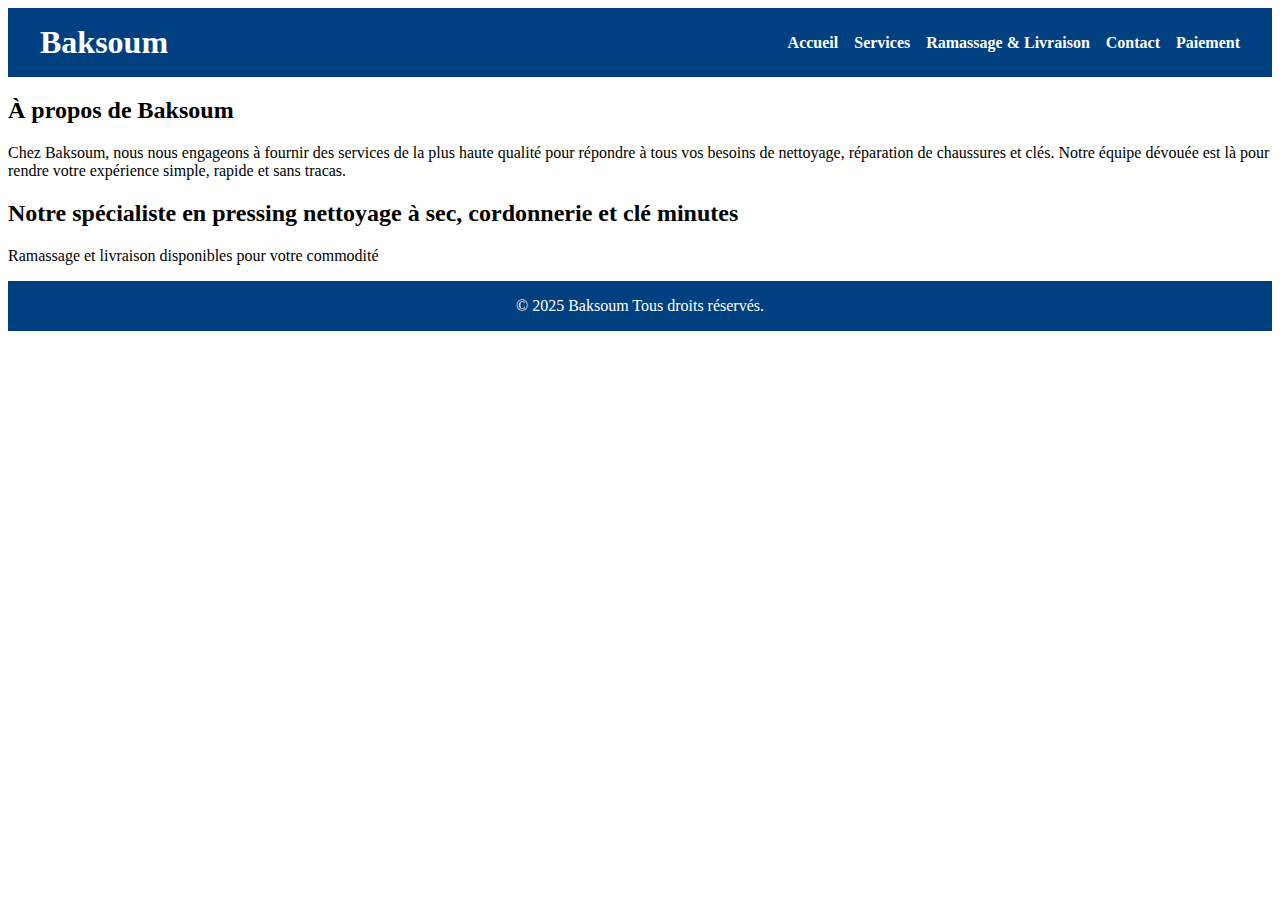
<file: index.html>
<!DOCTYPE html>
<html lang="en">
<head>
    <meta charset="UTF-8">
    <meta name="viewport" content="width=device-width, initial-scale=1.0">
    <title>Baksoum - Accueil</title>
    <link rel="stylesheet" href="style.css">
</head>
<body>
    <header>
        <h1>Baksoum</h1>
        <nav>
            <ul>
                <li><a href="index.html">Accueil</a></li>
                <li><a href="services.html">Services</a></li>
                <li><a href="pickup.html">Ramassage & Livraison</a></li>
                <li><a href="contact.html">Contact</a></li>
                <li><a href="payment.html">Paiement</a></li>
            </ul>
        </nav>
    </header>
    

    <section class="about">
        <h2>À propos de Baksoum</h2>
        <p>Chez Baksoum, nous nous engageons à fournir des services de la plus haute qualité pour répondre à tous vos besoins de nettoyage, réparation de chaussures et clés. Notre équipe dévouée est là pour rendre votre expérience simple, rapide et sans tracas.</p>
                <h2>Notre spécialiste en pressing nettoyage à sec, cordonnerie et clé minutes</h2>
        <p>Ramassage et livraison disponibles pour votre commodité</p>
    </section>

    <footer>
        <p>&copy; 2025 Baksoum Tous droits réservés.</p>
    </footer>
</body>
</html>
</file>
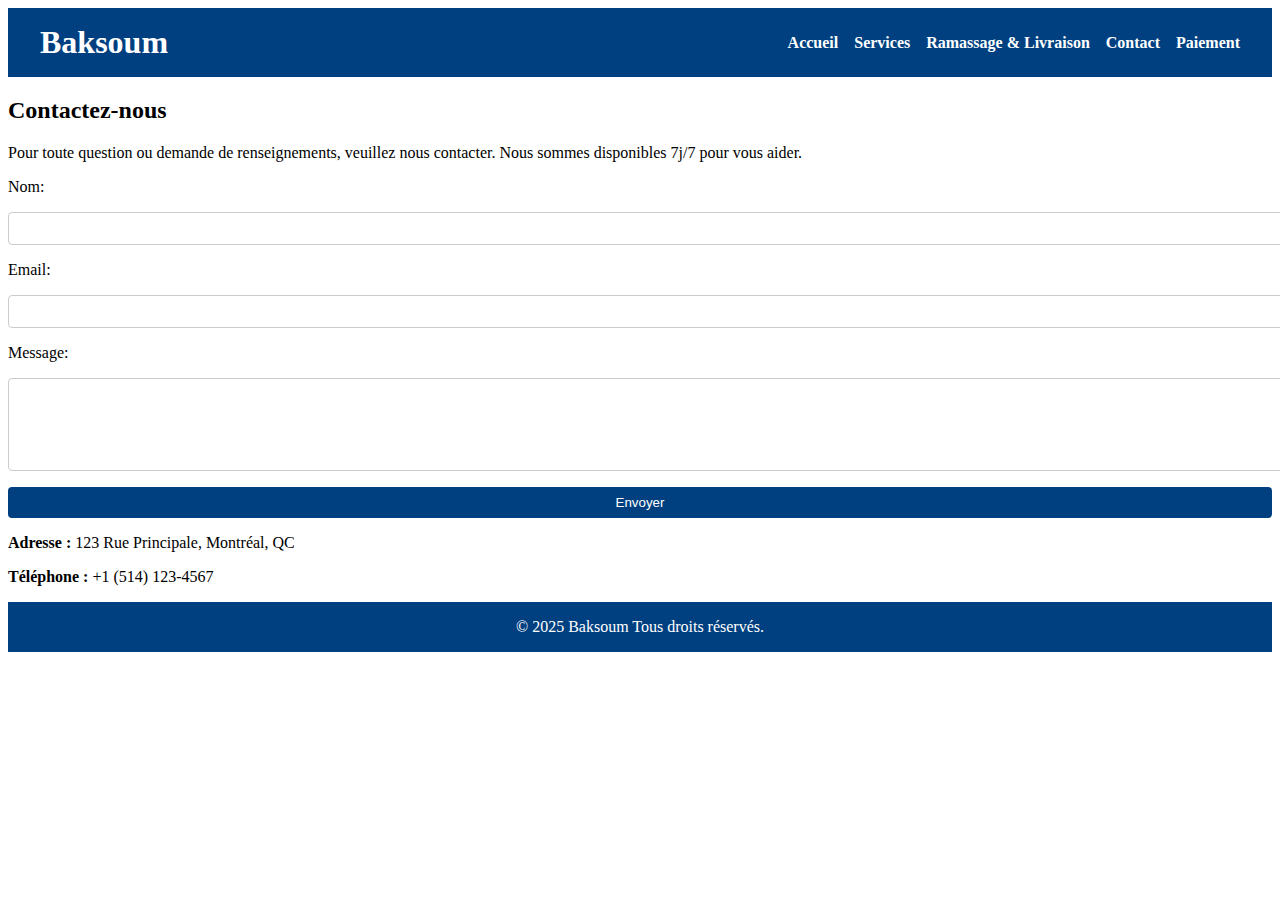
<file: contact.html>
<!-- Page de contact (contact.html) -->
<!DOCTYPE html>
<html lang="en">
<head>
    <meta charset="UTF-8">
    <meta name="viewport" content="width=device-width, initial-scale=1.0">
    <title>Baksoum - Contact</title>
    <link rel="stylesheet" href="style.css">
</head>
<body>
    <header>
        <h1>Baksoum</h1>
        <nav>
            <ul>
                <li><a href="index.html">Accueil</a></li>
                <li><a href="services.html">Services</a></li>
                <li><a href="pickup.html">Ramassage & Livraison</a></li>
                <li><a href="contact.html">Contact</a></li>
                <li><a href="payment.html">Paiement</a></li>
            </ul>
        </nav>
    </header>

    <section class="contact">
        <h2>Contactez-nous</h2>
        <p>Pour toute question ou demande de renseignements, veuillez nous contacter. Nous sommes disponibles 7j/7 pour vous aider.</p>
        <form>
            <label for="name">Nom:</label>
            <input type="text" id="name" name="name" required>
            <label for="email">Email:</label>
            <input type="email" id="email" name="email" required>
            <label for="message">Message:</label>
            <textarea id="message" name="message" rows="5" required></textarea>
            <button type="submit">Envoyer</button>
        </form>
        <p><strong>Adresse :</strong> 123 Rue Principale, Montréal, QC</p>
        <p><strong>Téléphone :</strong> +1 (514) 123-4567</p>
    </section>

    <footer>
        <p>&copy; 2025 Baksoum Tous droits réservés.</p>
    </footer>
</body>
</html>
</file>
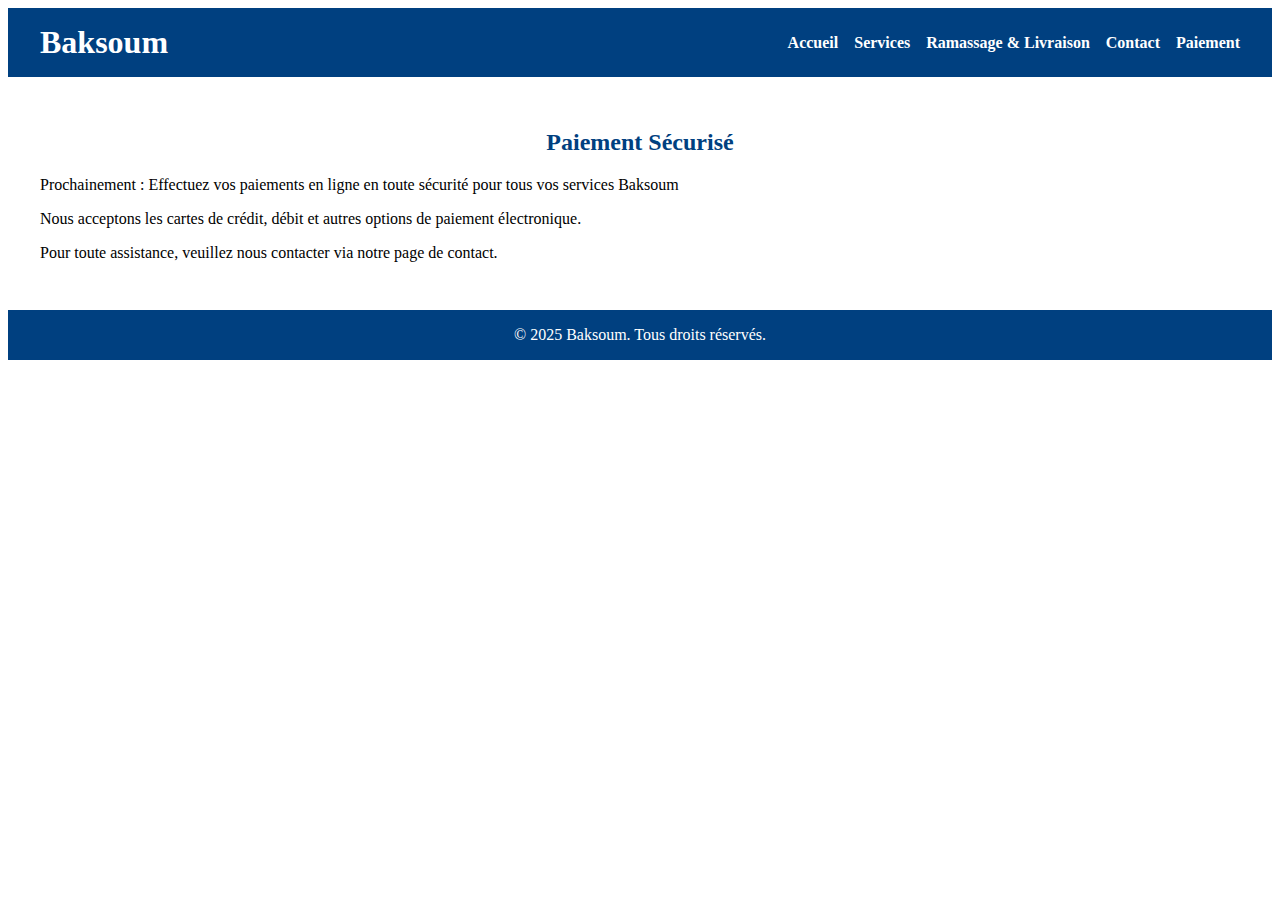
<file: payment.html>
<!DOCTYPE html>
<html lang="en">
<head>
    <meta charset="UTF-8">
    <meta name="viewport" content="width=device-width, initial-scale=1.0">
    <title>Paiement</title>
    <link rel="stylesheet" href="style.css">
</head>
<body>
    <header>
        <h1>Baksoum</h1>
        <nav>
            <ul>
                <li><a href="index.html">Accueil</a></li>
                <li><a href="services.html">Services</a></li>
                <li><a href="pickup.html">Ramassage & Livraison</a></li>
                <li><a href="contact.html">Contact</a></li>
                <li><a href="payment.html">Paiement</a></li>
            </ul>
        </nav>
    </header>

    <section id="payment" class="services">
        <h2>Paiement Sécurisé</h2>
        <p>Prochainement : Effectuez vos paiements en ligne en toute sécurité pour tous vos services Baksoum</p>
        <p>Nous acceptons les cartes de crédit, débit et autres options de paiement électronique.</p>
        <p>Pour toute assistance, veuillez nous contacter via notre page de contact.</p>
    </section>

    <footer>
        <p>&copy; 2025 Baksoum. Tous droits réservés.</p>
    </footer>
</body>
</html>
</file>
<file: style.css>
<!-- Fichier CSS (style.css) -->
body {
    font-family: Arial, sans-serif;
    margin: 0;
    padding: 0;
    background-color: #f8f9fa;
}

header {
    background-color: #004080;
    color: white;
    padding: 1rem 2rem;
    display: flex;
    justify-content: space-between;
    align-items: center;
}

header h1 {
    margin: 0;
}

nav ul {
    list-style-type: none;
    margin: 0;
    padding: 0;
    display: flex;
    flex-wrap: wrap;
    gap: 1rem;
}

nav ul li {
    display: inline;
}

nav ul li a {
    text-decoration: none;
    color: white;
    font-weight: bold;
}

.hero {
    background: url('https://via.placeholder.com/1200x400?text=Vitnet+-+Pressing+et+Nettoyage') no-repeat center center/cover;
    color: white;
    text-align: center;
    padding: 5rem 2rem;
}

.hero h2 {
    margin: 0;
    font-size: 2.5rem;
}

.services {
    padding: 2rem;
}

.services h2 {
    text-align: center;
    color: #004080;
}

.service-item {
    display: flex;
    flex-wrap: wrap;
    margin: 2rem 0;
}

.service-item img {
    width: 200px;
    height: auto;
    margin-right: 1rem;
}

.service-item div {
    flex: 1;
}

.contact form {
    display: flex;
    flex-direction: column;
    gap: 1rem;
}

.contact form input,
.contact form textarea {
    width: 100%;
    padding: 0.5rem;
    border: 1px solid #ccc;
    border-radius: 4px;
}

.contact form button {
    background-color: #004080;
    color: white;
    border: none;
    padding: 0.5rem 1rem;
    cursor: pointer;
    border-radius: 4px;
}

.contact form button:hover {
    background-color: #003366;
}

footer {
    background-color: #004080;
    color: white;
    text-align: center;
    padding: 1rem;
}

footer p {
    margin: 0;
}

@media (max-width: 768px) {
    .service-item {
        flex-direction: column;
        text-align: center;
    }

    .service-item img {
        margin: 0 auto 1rem;
    }

    nav ul {
        justify-content: center;
    }
}
</file>
